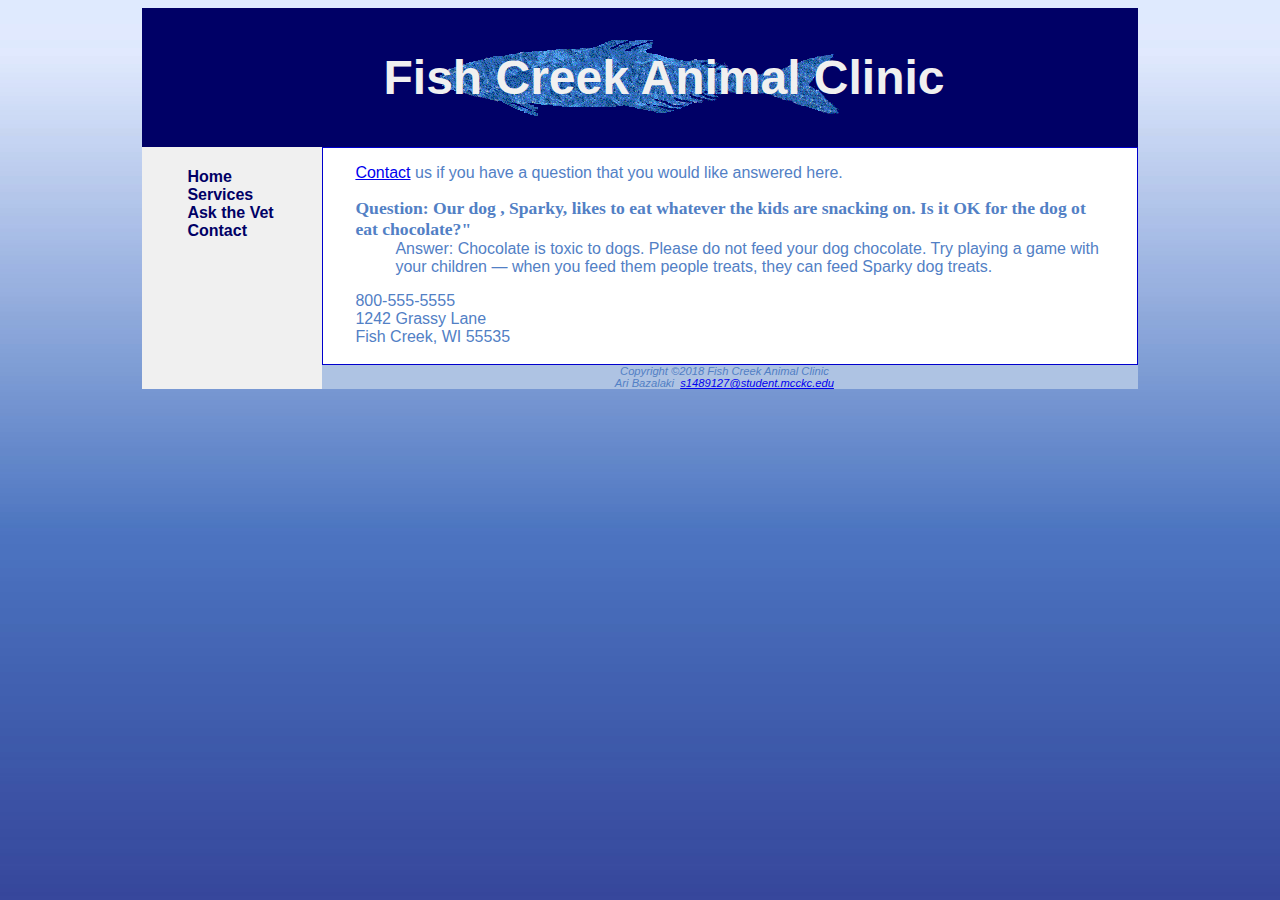
<file: askvet.html>
<html>
<head>
    <title>Fish Creek Animal Clinic || Ask the Vet</title>
    <link rel="stylesheet" href="fishcreek.css">
    <meta name="viewport"
    content="width=device-width, initial-scale=1.0">
</head>
<body>
    <div id="wrapper">
    <header>
        <h1><b>Fish Creek Animal Clinic</b></h1>
    </header>

<nav>
    <ul>
        <li><a href="index.html">Home</a></li>
        <li><a href="services.html">Services</a></li>
        <li><a href="askvet.html">Ask the Vet</a></li>
        <li><a href="contact.html">Contact</a></li>
    </ul>
</nav>

<main>
   <p> <a href="contact.html">Contact</a> us if you have a question that you would like answered here.</p>
   <dl>
       <dt>Question: Our dog , Sparky,
           likes to eat whatever the kids are snacking on. Is it OK for the dog ot eat chocolate?"</dt>
           <dd>Answer: Chocolate is toxic to dogs. Please do not feed your dog chocolate. 
               Try playing a game with your children &mdash; when you feed them people treats, they can feed Sparky dog treats.
           </dd>
   </dl>
    <div>
        800-555-5555<br>
        1242 Grassy Lane<br>
        Fish Creek, WI 55535<br><br>
    </div>
</main>
<footer>
    Copyright &copy;2018 Fish Creek Animal Clinic <br>
    Ari Bazalaki&nbsp;
    <a href="mailto:s1489127@student.mcckc.edu">s1489127@student.mcckc.edu</a>
</footer>

</body>

</html>
</file>
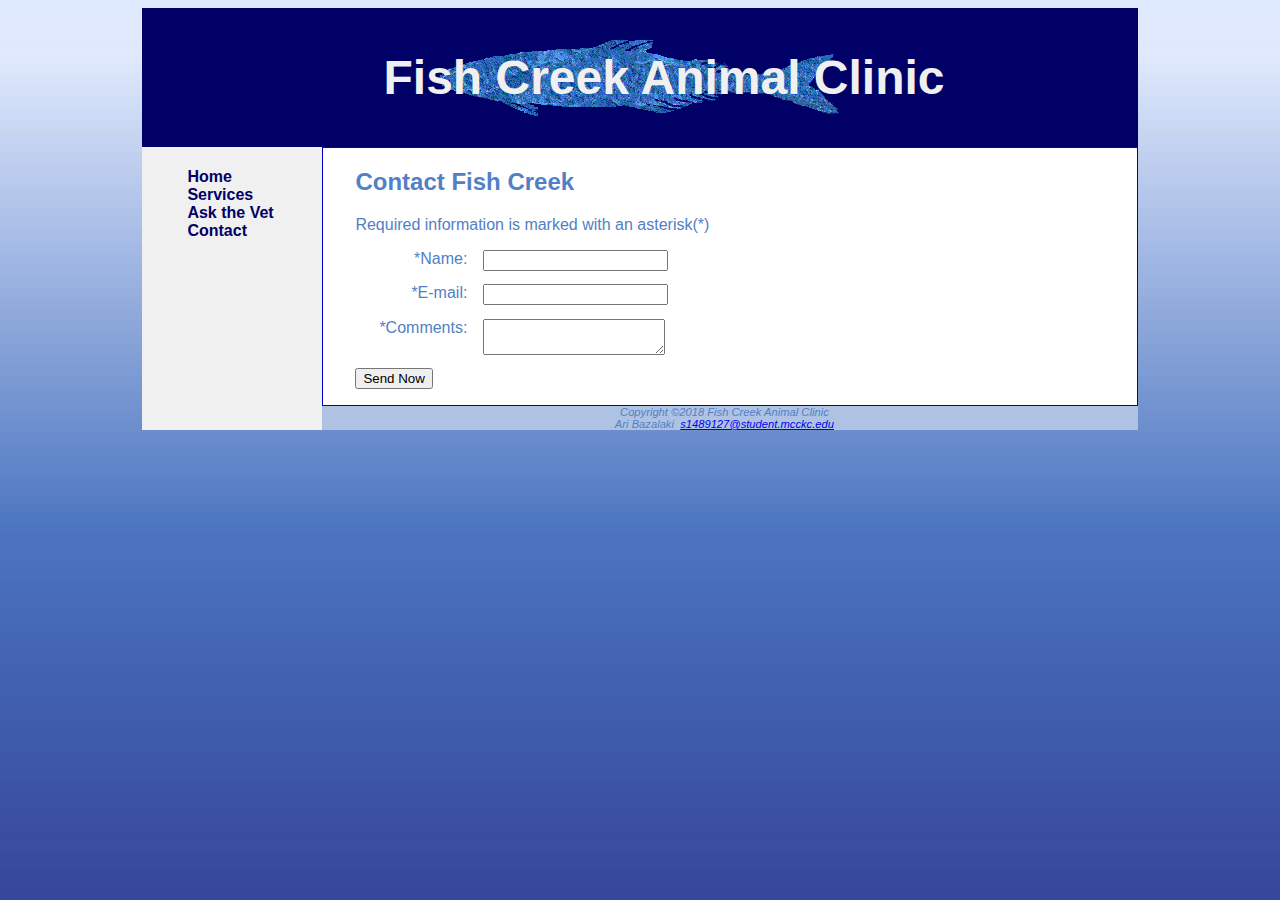
<file: contact.html>
<html>
<head>
    <title>Fish Creek Animal Clinic || Contact</title>
    <link rel="stylesheet" href="fishcreek.css">
    <meta name="viewport"
    content="width=device-width, initial-scale=1.0">
</head>
<body>
    <div id="wrapper">
    <header>
        <h1><b>Fish Creek Animal Clinic</b></h1>
    </header>

<nav>
    <ul>
        <li><a href="index.html">Home</a></li>
        <li><a href="services.html">Services</a></li>
        <li><a href="askvet.html">Ask the Vet</a></li>
        <li><a href="contact.html">Contact</a></li>
    </ul>
</nav>

<main>
    <h2>Contact Fish Creek</h2>
    <p>Required information is marked with an asterisk(*)</p>
  <form method="POST" action="http://webdevbasics.net/scripts/fishcreek.php">
    <label for="myName">*Name:</label>
    <input type="text" name=myName id="myName" Required>
    <label for="myemail">*E-mail:</label>
    <input type="email" name="MyEmail" id="myEmail" required>
    <label for="mycomments">*Comments:</label>
    <textarea name="myComments" id="myComments" cols="20" rows="2" required></textarea>
    <button type="submit">Send Now</button>
</main>
<footer>
    Copyright &copy;2018 Fish Creek Animal Clinic <br>
    Ari Bazalaki&nbsp;
    <a href="mailto:s1489127@student.mcckc.edu">s1489127@student.mcckc.edu</a>
</footer>

</body>

</html>
</file>
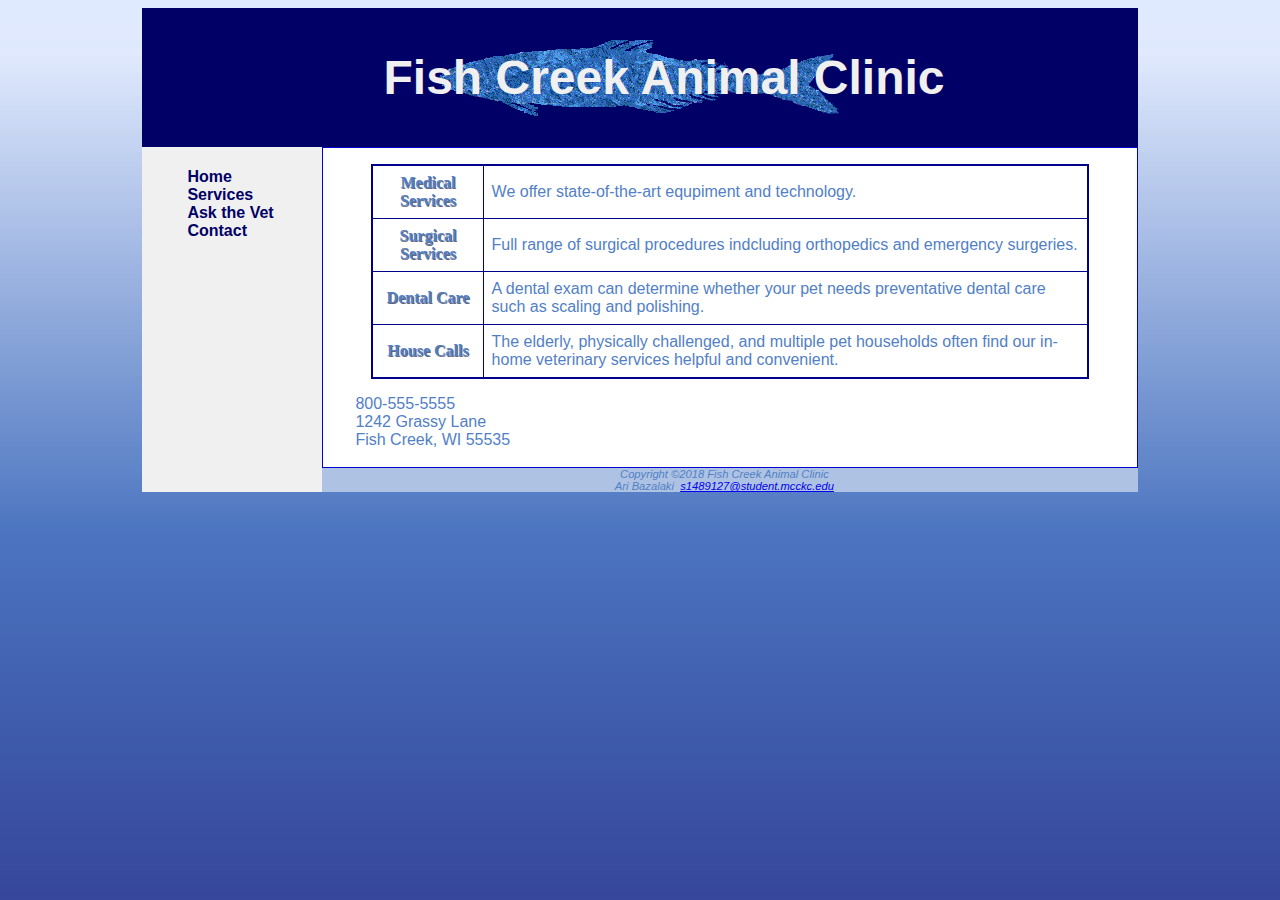
<file: services.html>
<html>
<head>
    <title> Fish Creek Animal Clinic Services || Services </title>
    <link rel="stylesheet" href="fishcreek.css">
    <meta name="viewport"
    content="width=device-width, initial-scale=1.0">
</head>
<body>
    <div id="wrapper">
    <header>
        <h1><b>Fish Creek Animal Clinic</b></h1>
    </header>

<nav>
    <ul>
        <li><a href="index.html">Home</a></li>
        <li><a href="services.html">Services</a></li>
        <li><a href="askvet.html">Ask the Vet</a></li>
        <li><a href="contact.html">Contact</a></li>
    </ul>
</nav>
<main>
    <table>
        <tr>
            <th span class="category">Medical Services</th>     

                 <td>We offer state-of-the-art equpiment and technology.</td>
        </tr>
        <tr>
            <th span class="category">Surgical Services</th>

                 <td>Full range of surgical procedures indcluding orthopedics and emergency surgeries.</td>
        </tr>
        <tr>
            <th span class="category">Dental Care</th>           
                 
                <td>A dental exam can determine whether your pet needs preventative dental care such as scaling and polishing.</td>
        </tr> 
        <tr>   
                <th span class="category">House Calls</th>
                
                <td>The elderly, physically challenged, and multiple pet households often find our 
                    in-home veterinary services helpful and convenient.</td>
        </tr>
 
    </table>
    <div>
        800-555-5555<br>
        1242 Grassy Lane<br>
        Fish Creek, WI 55535<br><br>
    </div>
</main>
<footer>
        
    Copyright &copy;2018 Fish Creek Animal Clinic <br>
    Ari Bazalaki&nbsp;
    <a href="mailto:s1489127@student.mcckc.edu">s1489127@student.mcckc.edu</a>
</footer>
</div>
</body>

</html>
</file>
<file: fishcreek.css>
header, nav, main, footer 
{
    display:block;
}
header
{
    background-color: #000066; color: #f0f0f0;
    background-image: url(bigfish.gif);
    background-position: center;
    background-repeat: no-repeat;
    text-align: center;
}
/* 
--start nav--
*/
nav
{
    float: left;
    width: 180px;
    font-weight: bold;
    padding: 5px;
    
}
nav a
{
    text-decoration: none;
}
nav a:link
{
    color:#000066;
}
nav a:visited
{
    color: #5280c5;
}
nav a:hover
{
    color: #3262a3;
}
nav ul
{
    list-style-type: none;
}
/*
--end nav--
*/
body
{
    background-color: #ffffff; color: #5280c5;
    background-image: url(gradientblue.jpg);
    font-family: verdana, Arial, Helvetica;
    padding-right: 10px;
    padding-left: 10px;
}
main
{
    margin-left: 180px;
    padding-left: 2em;
    padding-right: 2em;
    background-color:white;
    border: 1px solid mediumblue; 
}

h1
{
    font-size: 3em;
    padding: 0.2em;
    text-shadow: #cccccc;
    line-height: 250%;
    text-indent: 1em;
    margin-bottom: 0em;
}

/*
--Contact Page--
*/

label
{
    float:left;
    display: block;
    text-align: right;
    width: 8em;
    padding-right: 1em;
}
input
{
    display: block;
    margin-bottom: 1em;
}
textarea
{
    display: block;
    margin-bottom: 1em;
}

/*
--table configurations--
*/
table
{
    margin:1em;
    border: 2px solid darkblue;
    border-collapse:collapse;
}
td
{
    padding: 0.5em;
    border: 1px solid darkblue;
}
th
{
    padding: 0.5em;
    border: 1px solid darkblue;
}
/*
-end table-
*/
img
{
    border: none;
}

dt
{
    color: #5280c5;
    font-size: 1.1em;
    font-weight: bold;
    font-family: Georgia, 'Times New Roman', Times, serif;
}
footer
{
    padding-right: 1em;
    margin-left: 180px;
    font-size: .70em;
    font-style: italic;
    text-align: center;
    background-color: #aec3e3;
}

.category
{
    font-weight: bold;
    text-shadow: 1px 1px #667;
    color: #5380c5;
    font-family: Georgia, 'Times New Roman', Times;
}

#mysubmit
{
    margin-left:9.5em;
}

#wrapper
{
    min-width: 700px;
    width: 80%;
    margin-right: auto;
    margin-left: auto;
    background-color: #f0f0f0;
}
#mobile
{
    display:none;
}
#desktop
{
    display:inline;
}

* {box-sizing: border-box;}

/*
--tablet/mobile sheet--
*/
@media only screen and (max-width: 1024px)
{
#wrapper {
    min-width:0;
    margin:0;
}
h1
{
    margin:0;
    font-size: 1.8em;
    line-height: 200%;
}
nav
{
    float: none;
    padding:0;
    width: auto;
}
nav li{
    display:inline-block;
}
nav a{
    padding: 1em;
    font-size: 1.2em;
}
nav ul{
    text-align: center;
    padding:0;
    margin:0;
}
main {
    font-size: 90%;
    margin:0;
    padding-left:2em;
}
footer{
margin:0;
}

}

/*
--cell/mobile sheet--
*/
@media only screen and (max-width: 768px) 
{
    header
    {
        background-image: url(lilfish.gif);
        background-repeat: initial;
    }
    h1
    {
        font-size: 1.5em;
        line-height: 120%;
    }
    nav a
    {
        display: block;
        padding: 0.2em;
        font-size: 1em;
        border-bottom: 1px #330000;
    }
    nav li
    {
        display:block;
    }
    nav ul
    {
        text-align: left;
    }
    main
    {
        padding-left: 1em;
    }
    .category
    {
        text-shadow:none;
    }
    #mobile
    {
        display: inline;
    }
    #desktop
    {
        display: none;
    }
}
</file>
